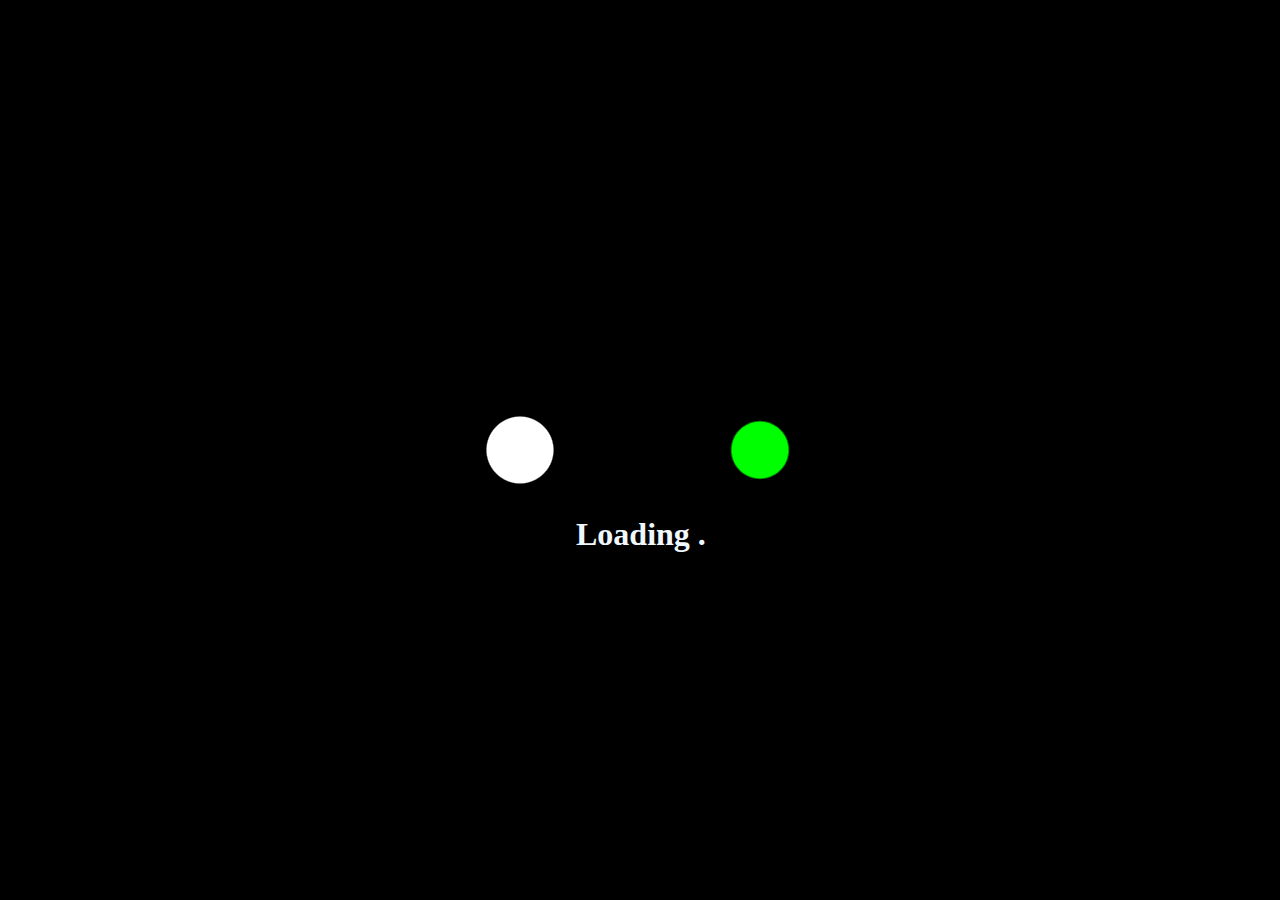
<file: index.html>
<!DOCTYPE HTML>
<html>
    
    <head>
        <title>Welcome To FENI Site</title>
        <meta name="viewport" content="width=device-width, initial-scale=1">
        <link rel="shortcut icon" href="images/Iconslogo/rsz_logo_1-150x150.png" />
        
        <style>
            html,body{
                background:#000;
                margin:0;
            }
            .centered{
                width:400px;
                height:400px;
                position:absolute;
                top:50%;
                left:50%;
                transform:translate(-50%,-50%);
                background:#000;
                filter: blur(10px) contrast(20);
            }
            .circle-1,.circle-2{
                width:70px;
                height:70px;
                position:absolute;
                background:#fff;
                border-radius:50%;
                top:50%;left:50%;
                transform:translate(-50%,-50%);
            }
            
            
            
            .circle-1{
                left:20%;
                animation:osc-l 1.5s ease-in infinite;
                background-color: #fff;
            }
            .circle-2{
                left:80%;
                animation:osc-r 1.5s ease-in infinite;
                background: #2b2;
            }
            @keyframes osc-l{
                0%{left:20%;}
                50%{left:50%;}
                100%{left:20%;}
            }
            @keyframes osc-r{
                0%{left:80%;}
                50%{left:50%;}
                100%{left:80%;}
            }
            
            .text h1{
                color: aliceblue;
                top: 55%;
                position: absolute;
                left: 45%;
                font-weight: bold;
            }
            .text h1:after{
                content: ".";
                position: absolute;
                animation: caret infinite;
                animation-duration: 1.5s;
                animation-timing-function: steps(20, end);
            }
            
            
            @keyframes caret {
                0%, 100% {
                  opacity: 0;
                }
                50% {
                  opacity: 1;
                }
              }
            
            
        </style>
    </head>
    <body>
        <div class = "centered">
            <div class = "circle-1"></div>
            <div class = "circle-2"></div>
        </div>
        <div class="text"><h1>Loading&nbsp;</h1></div>
        <script>
            //The below script changes the page to home after 2.3s using timeout function.
            setTimeout(function(){
               window.location.href="portopolio.html"; 
            },2300);
        </script>
    </body>
</html>
</file>
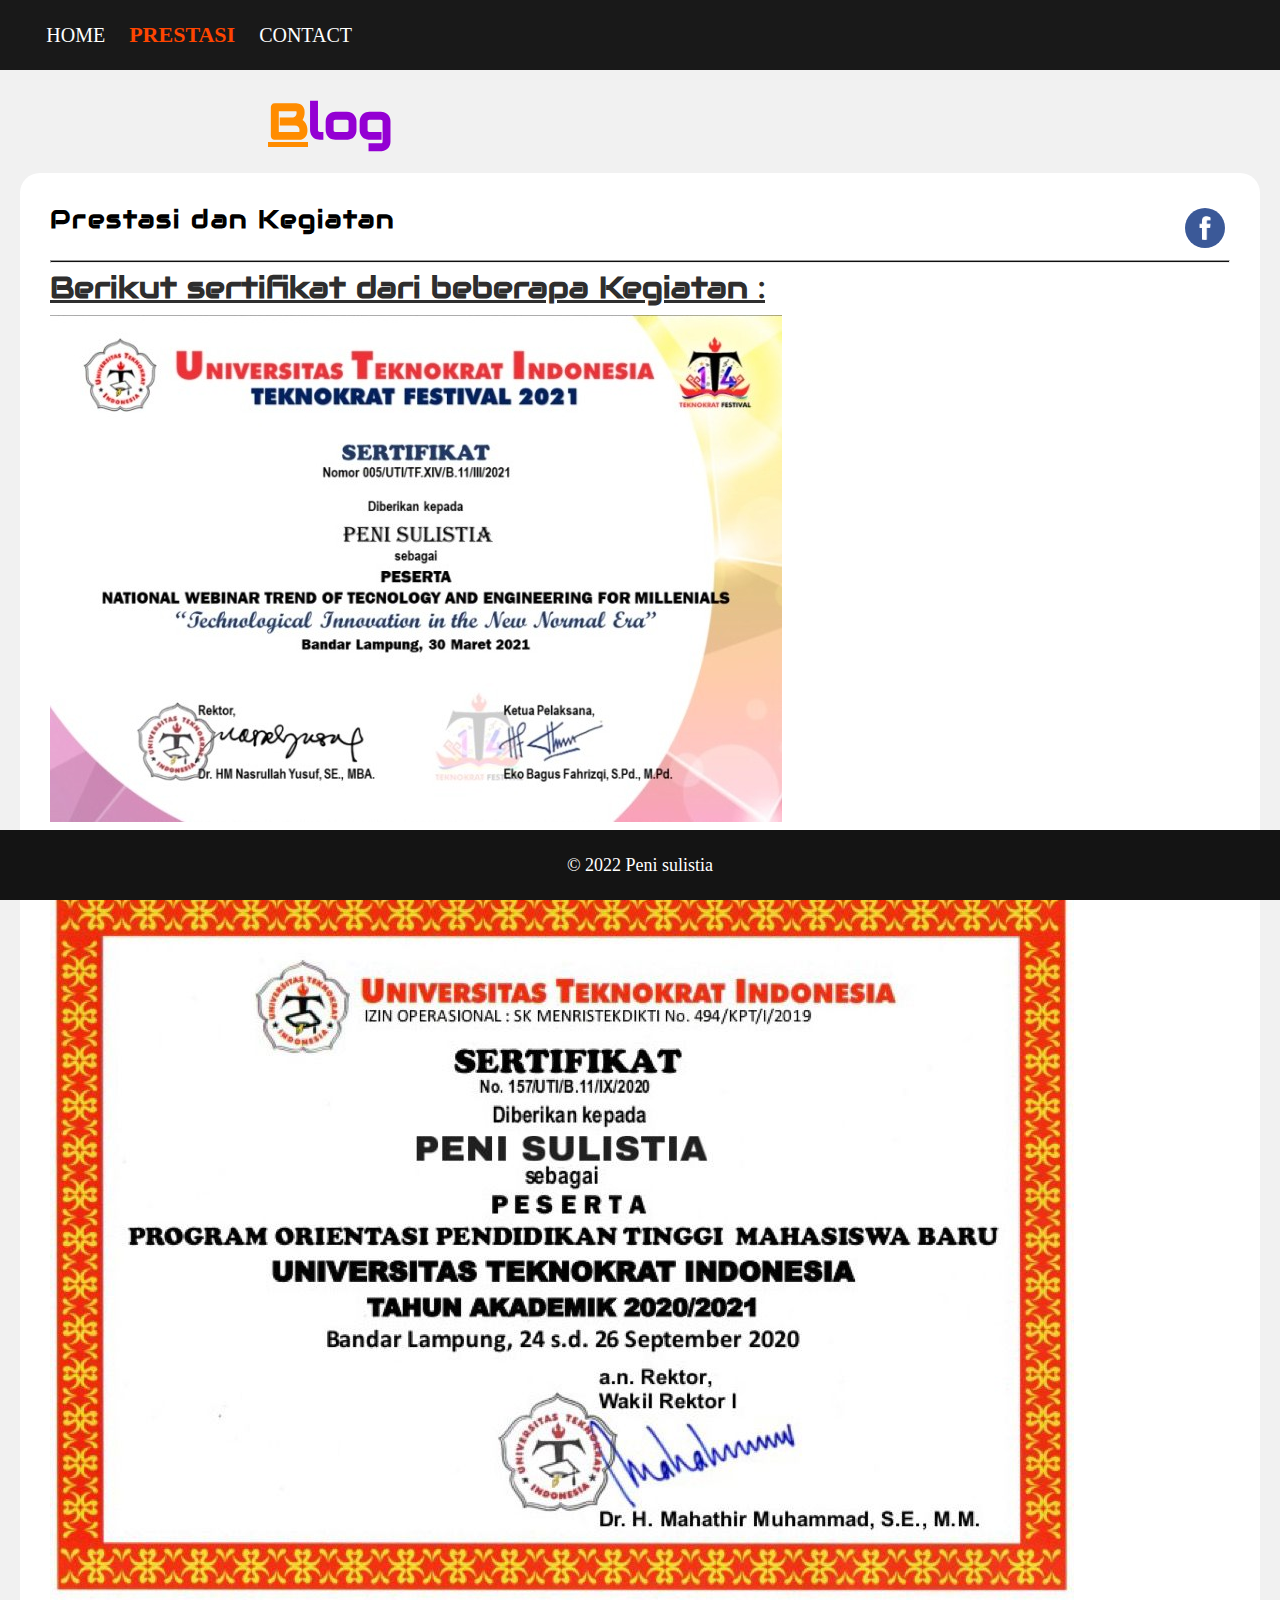
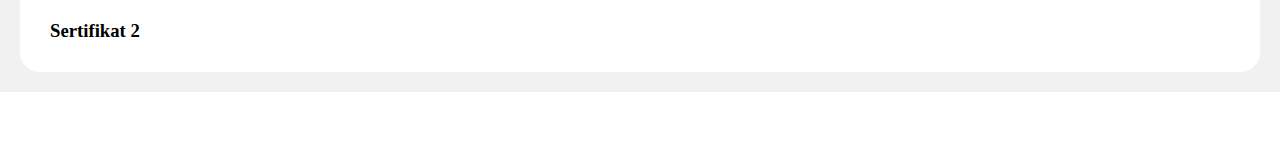
<file: blog.html>
<!DOCTYPE html>
<html>
    <head>
      <meta charset="utf-8">
      <meta lang="en">
       <meta name="viewport" content="width=device-width, initial-scale=1">
             <link href="css/blog.css" type="text/css" rel="stylesheet">
        <link href="css/style.css" rel="stylesheet" type="text/css">
        <link href="https://fonts.googleapis.com/css?family=Audiowide|Baloo+Tamma|Kelly+Slab|Neucha|Righteous&display=swap" rel="stylesheet">
    <style>
        .toggle{
            height: 0px;
            background-color: #2e2e2e;
        }
        #open{
            color: aliceblue;
        }
        @media only screen and (max-width: 800px){
            .toggle{
                height: 50px;
            }
            
        }
    </style>
    </head>
    <body>
        <div class="toggle">
            <span style="font-size:40px;cursor:pointer;margin-left: 10px;" onclick="openNav()" id="open">&#9776; </span>
        </div>
       <div id="myNav" class="navbar" style="background-color: rgba(0,0,0,0.9);">
          <a href="javascript:void(0)" class="closebtn" onclick="closeNav()" id="close">&times;</a>
          <div class="navbar-content">
            <a href="portopolio.html">Home</a>
            
            <a href="blog.html" id="active">Prestasi</a>
            <a href="contact.html">Contact</a>
          </div>
        </div>
        <div class="blog">
           <h1 style="color:darkviolet; position: relative; left: 20%;"><span style="color: darkorange; text-decoration: underline">B</span>log</h1>
            <div class="blog-main">
            <div class="main-part" id="main">
               <div class="cont-img" id="coimg">
               </div>
               <div class="cont-text">
                 <div  class="blog-header">
                 <span class="social-icons">
                     
                      <a href="https://www.facebook.com/sharer/sharer.php?u=blog.html" target="_blank"><img src="images/Iconslogo/facebook-32.png" class="fa-facebook"></a>
                      
                                        
                              </span>
                Prestasi dan Kegiatan
                  <hr style="clear: both; height: 3px; background-color: #101010">
                 </div>
                   <p><b><span class="h2">Berikut sertifikat dari beberapa Kegiatan :</span></b>
                    <br>
                    <div class="box">
                        <img src="images/sr.jpeg">
                        <h3> Sertifikat 1 </h3>
                        <div class="icons"></div>
                    </div>
                    <div class="box">
                        <img src="images/sr2.jpeg">
                        <h3> Sertifikat 2 </h3>
                        <div class="icons"></div>
                    </div>
                   </span></p>
                </div>
            </div>
        </div>
        </div>
        
        <!--Copyright Information-->
        <div class="copyright">
            <p>&copy; 2022 <a >Peni sulistia</a></p>
        </div>
        <script>
            function myFunction() {
                var dots = document.getElementById("dots");
                var moreText = document.getElementById("more");
                var btnText = document.getElementById("myBtn");
                var main = document.getElementById("main");
                var coimg = document.getElementById("coimg");
              if (dots.style.display === "none") {
                  dots.style.display = "inline";
                  btnText.innerHTML = "Read more";
                  moreText.style.display = "none";
                  main.style.display = "flex";
                  coimg.style.width = "350px";
                  
                  
              } else {
                  dots.style.display = "none";
                  btnText.innerHTML = "Read less";
                  moreText.style.display = "inline";
                  main.style.display = "block";
                  coimg.style.width = "100%";
                  coimg.style.transition = "all 1s";
                }
        }
        </script>
        <script src="js/main.js" type="text/javascript"></script>
    </body>
</html>
</file>
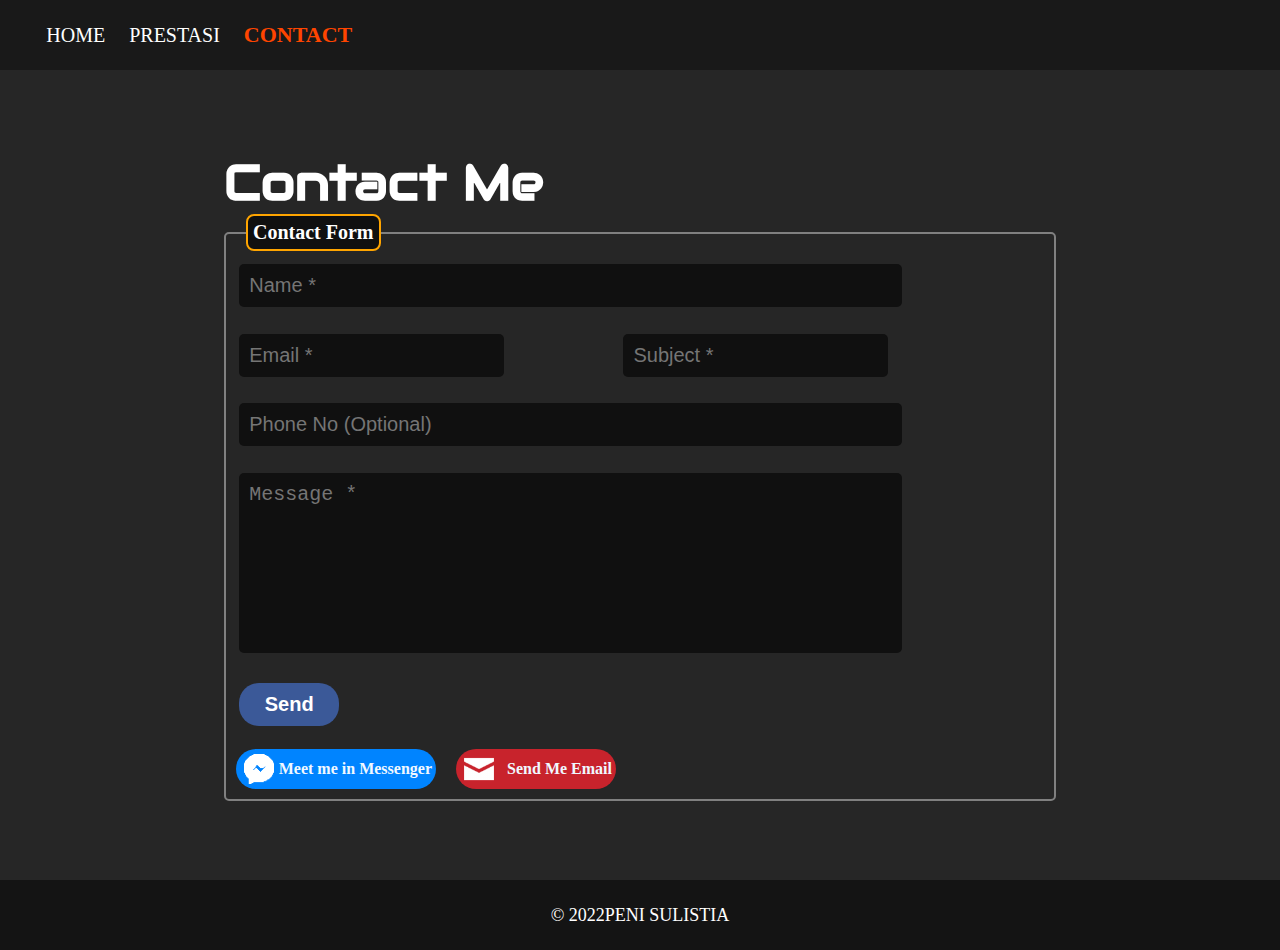
<file: contact.html>
<!DOCTYPE html>
<html>
    <head>
        <title>Contact Me</title>
        <meta charset="utf-8">
        <meta lang="en">
        <meta name="viewport" content="width=device-width, initial-scale=1">
       <link rel="shortcut icon" href="images/Iconslogo/rsz_logo_1-150x150.png" />
        <link href="css/contact.css" rel="stylesheet" type="text/css">
        <link href="css/style.css" type="text/css" rel="stylesheet">
        <link href="https://fonts.googleapis.com/css?family=Audiowide|Baloo+Tamma|Kelly+Slab|Neucha|Righteous&display=swap" rel="stylesheet">
        <style>
        .toggle{
            height: 0px;
            background-color: #2e2e2e;
        }
        #open{
            color: aliceblue;
        }
        @media only screen and (max-width: 800px){
            .toggle{
                height: 50px;
            }
            
        }
    </style>
    </head>
    <body>
        <div class="toggle">
            <span style="font-size:40px;cursor:pointer;margin-left: 10px;" onclick="openNav()" id="open">&#9776; </span>
        </div>
       <div id="myNav" class="navbar" style="background-color: rgba(0,0,0,0.9);">
          <a href="javascript:void(0)" class="closebtn" onclick="closeNav()" id="close">&times;</a>
          <div class="navbar-content">
            <a href="portopolio.html">Home</a>
            <a href="blog.html">Prestasi</a>
            <a href="gallery.html" id="active">Contact</a>
          </div>
        </div>
        
        <div class="contact-area" id="contact">
            <div class="text-part">
                <h1>Contact Me</h1>
                <fieldset>
                    <legend>Contact Form</legend>
                    <div class="cont-form">
                    <form onsubmit="return validateForm()">
                    <input type="text" id="name" placeholder="Name *"><br>
                    <input type="text" id="email" placeholder="Email *">
                    <input type="text" id="subject" placeholder="Subject *"><br>
                    <input type="text" placeholder="Phone No (Optional)" id="phone"><br>
                    <textarea id="message" placeholder="Message *"></textarea><br>
                    <button type="submit" id="btn-submit">Send</button>
                    <div class="soci-contact">
                       <a href="https://m.me/forkhaki" target="_blank">
                        <div class="messenger">
                            <img src="images/Iconslogo/messengerf.png">
                            <div class="text">Meet me in Messenger</div>
                        </div>
                        </a>
                        <a href="mailto:forkhakitech@gmail.com?subject=Site_Message&body=Hi" target="_blank">
                        <div class="email">
                             <img src="images/Iconslogo/envelope.png">
                            <div class="text">Send Me Email</div>
                        </div>
                        </a>
                    </div>
                    </form>
                </div>
                </fieldset>
            </div>
        </div>
        <!--This is for playing alert sound-->
        <audio id="alert" src="sound/alerts.mp3" preload="auto"></audio>
        <audio id="success" src="sound/success.mp3" preload="auto"></audio>

        <!--Copyright Information-->
        <div class="copyright">
            <p>&copy; 2022<a >PENI SULISTIA</a></p>
        </div>
        <script src="js/main.js" type="text/javascript"></script>
        <script src="js/formValidate.js" type="text/javascript"></script>
    </body>
</html>
</file>
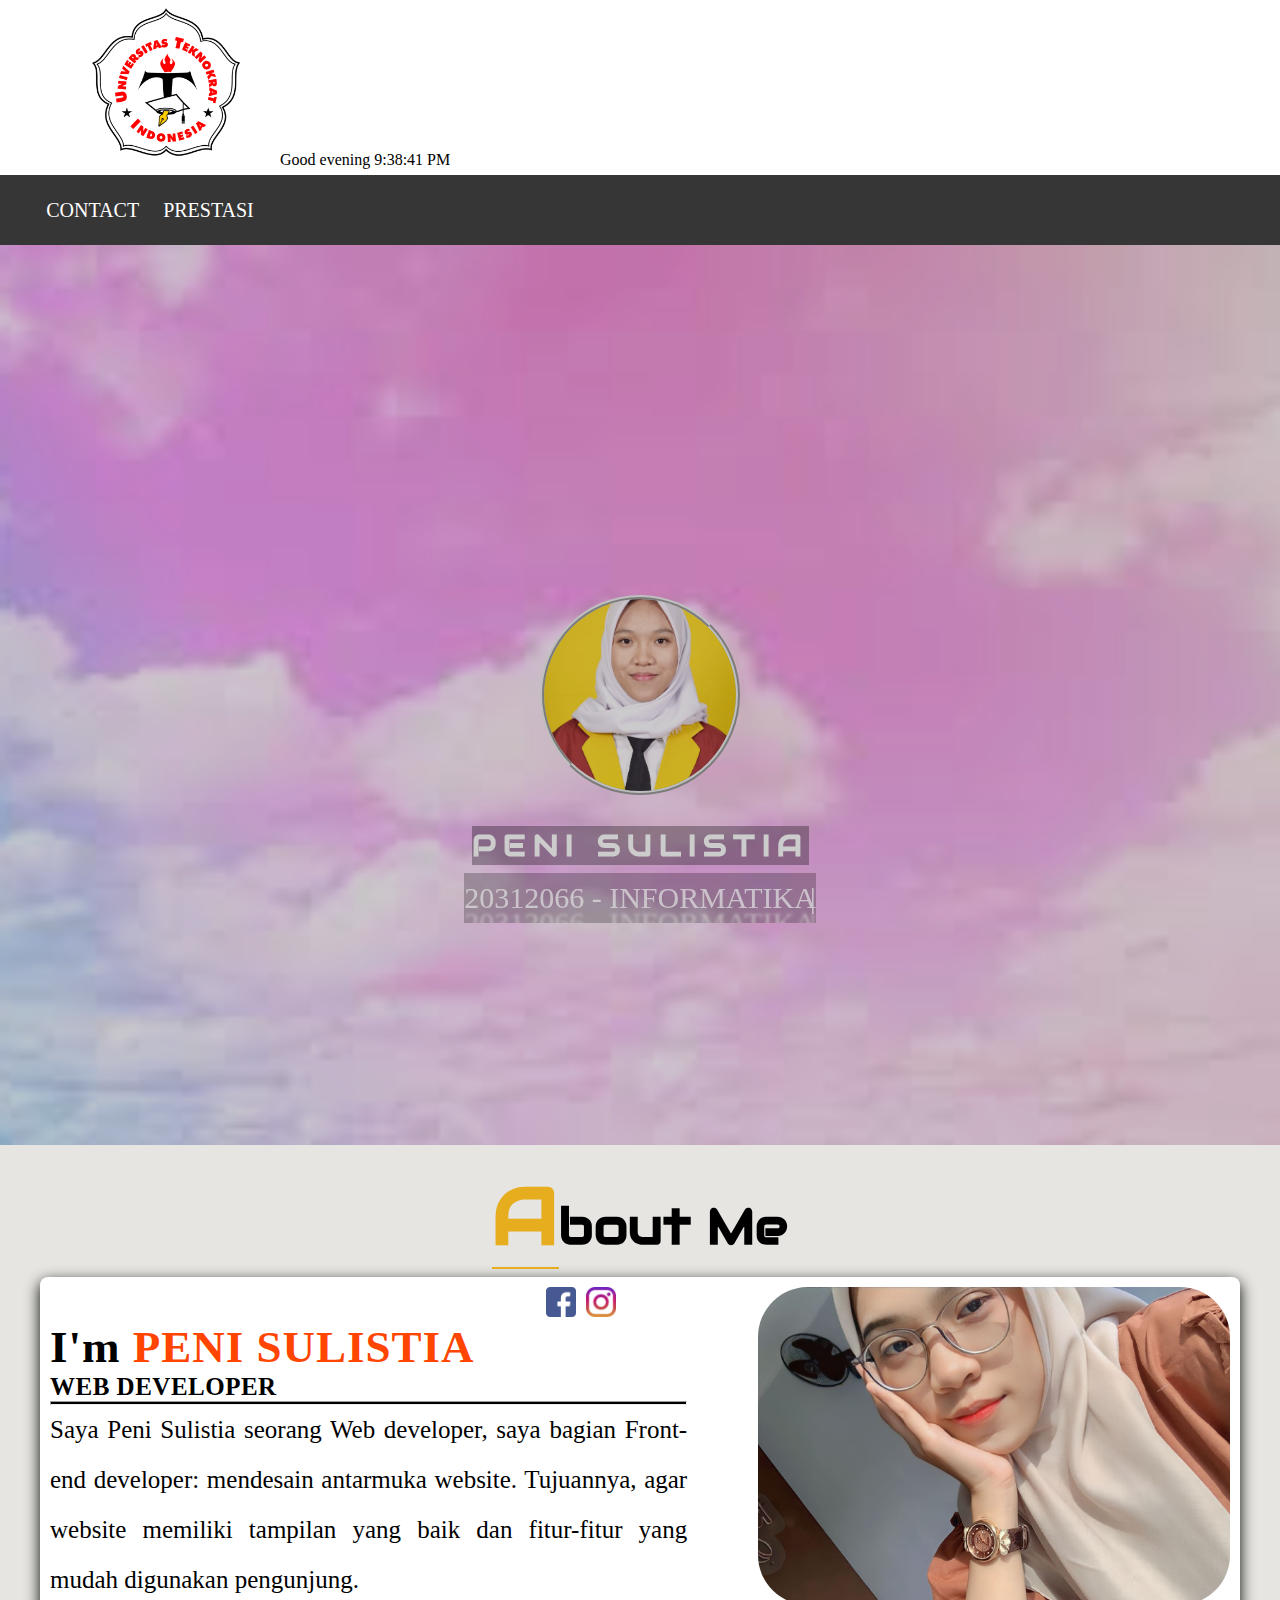
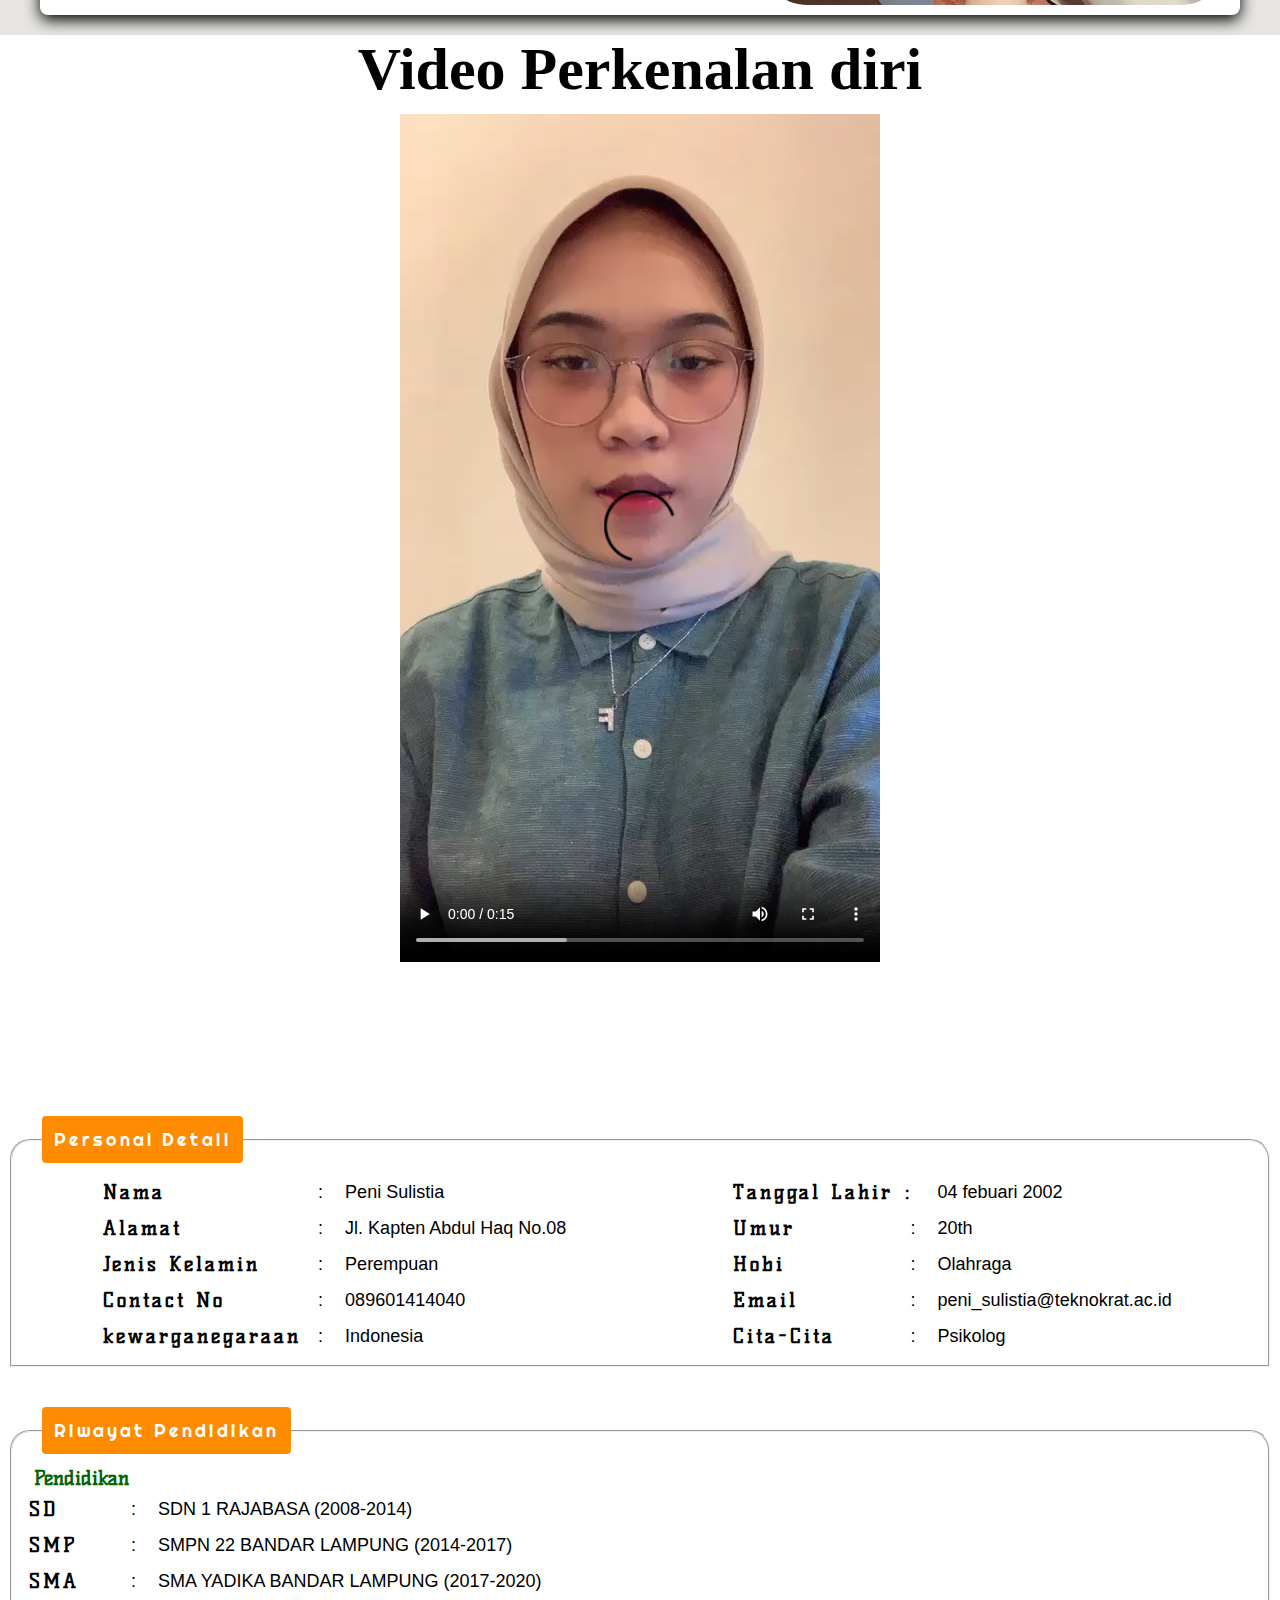
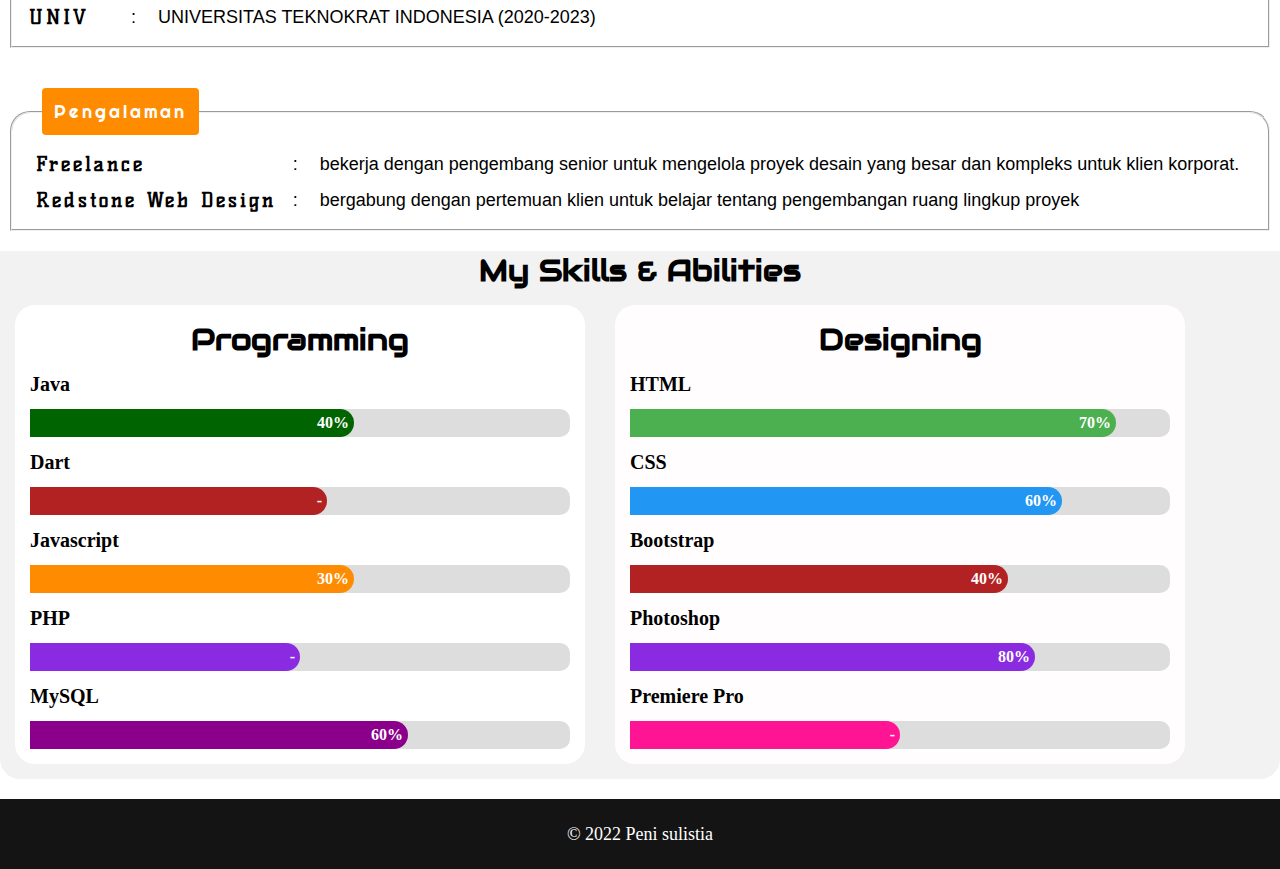
<file: home.html>
<!DOCTYPE html>
<html>
    <head>
       <meta name="viewport" content="width=device-width, initial-scale=1">
       <link rel="shortcut icon" href="images/Iconslogo/rsz_logo_1-150x150.png" />
        <link href="css/resume.css" type="text/css" rel="stylesheet">
        <link href="css/style.css" rel="stylesheet" type="text/css">
        <link href="https://fonts.googleapis.com/css?family=Audiowide|Baloo+Tamma|Kelly+Slab|Neucha|Righteous&display=swap" rel="stylesheet">
    <style>
        .toggle{
            height: 0px;
        }
        @media only screen and (max-width: 800px){
            .toggle{
                height: 50px;
            }
        }
    </style>
    </head>
    <body>
       
        <div class="header">
            <!--Inline css in below line-->
            <span
              style="font-size: 40px; cursor: pointer; margin-left: 10px"
              onclick="openNav()"
              id="open"
              >&#9776;
            </span>
            <a href="home.html"><img src="UTI.png" /></a>
            <span class="greeting" id="greet"></span>
            <span id="time"></span>
          </div>
      
          <!--Navigation Section-->
          <div id="myNav" class="navbar">
            <a
              href="javascript:void(0)"
              class="closebtn"
              onclick="closeNav()"
              id="close"
              >&times;</a
            >
            <div class="navbar-content">
              <a href="contact.html">Contact</a>
                <a href="blog.html">Prestasi</a>
              </div>
            </div>
            </div>
          </div>
      
          <!--Banner Section-->
          <div class="banner-area" id="home">
            <div class="title-image"></div>
            <div class="title-name">
              <p class="name">
                <span id="iden-name">PENI SULISTIA</span><br />
                <span class="subtitle1" id="subtitle1">20312066 - INFORMATIKA</span>
                
              </p>
            </div>
          </div>
          <div class="about-area" id="about">
            <div class="text-part-abt">
              <h1 style="text-align: center; padding-bottom: 10px">
                <span
                  style="
                    font-size: 80px;
                    text-decoration: none;
                    border-bottom: 2px solid rgb(230, 173, 30);
                    color: rgb(230, 173, 30);
                  "
                  >A</span
                >bout Me
              </h1>
              <div class="about">
                <div class="abt-content">
                  <div class="rem-part">
                    <div class="social-media">
                      <div class="icons">
                        <a
                          href="https://www.facebook.com/fenisulistia"
                          target="
                                  "
                          ><img src="images/Iconslogo/facebook.png"
                        /></a>
                                          <a
                          href="https://www.instagram.com/fenniiest_"
                          target="_blank"
                          ><img src="images/Iconslogo/instagram.png"
                        /></a>
                      </div>
                    </div>
                    <div class="left-part">
                      <span class="h2"
                        >I'm
                        <span style="color: orangered">PENI SULISTIA</span></span
                      ><br />
                      <span class="h3">WEB DEVELOPER</span>
                      <hr />
                      <p style="font-size: 25px">
                       Saya Peni Sulistia seorang Web developer, saya bagian Front-end developer: mendesain antarmuka website. 
                       Tujuannya, agar website memiliki tampilan yang baik dan fitur-fitur yang mudah digunakan pengunjung.
                
                      </p>
                    </div>
                  </div>
                  <div class="img-part">
                    <div class="img"></div>
                  </div>
                </div>
              </div>
            </div>
          </div>
          
          <h2 style="text-align: center; padding-bottom: 10px ; font-size: 60px;"
          >Video Perkenalan diri</h2>
          <div class="overlay" width="300" height="300" controls>
            <h1 style="text-align: center; padding-bottom: 10px">
            <video controls>
                <source src="images/vid.mp4" type="video/mp4"/>
            </video>
            </h1>
        </div>
         
        <div class="main-part">
           
            <div class="cv-area">
               <div class="fieldset-cover">
                   <fieldset>
                  <legend>Personal Detail</legend>
                   <div class="per-detail">
                   <table class="tb-left">
                       <tr>
                           <th>Nama </th>
                           <td> : </td>
                           <td>Peni Sulistia</td>
                       </tr>
                       <tr>
                           <th>Alamat </th>
                           <td> : </td>
                           <td>Jl. Kapten Abdul Haq No.08</td>
                           
                       </tr>
                       <tr>
                           <th>Jenis Kelamin </th>
                           <td> : </td>
                           <td>Perempuan</td>
                           
                       </tr>
                       <tr>
                           <th>Contact No</th>
                           <td> : </td>
                           <td>089601414040</td>
                           
                       </tr>
                       <tr>
                           <th>kewarganegaraan</th>
                           <td> : </td>
                           <td>Indonesia</td>
                           
                       </tr>
                   </table>
                   <table class="tb-right">
                       <tr>
                           <th> Tanggal Lahir </th>
                           <th> : </th>
                           <td>04 febuari 2002</td>
                       </tr>
                       <tr>
                           <th> Umur </th>
                           <td> : </td>
                           <td>20th</td>
                       </tr>
                       <tr>
                           <th> Hobi </th>
                           <td> : </td>
                           <td>Olahraga</td>
                       </tr>
                       <tr>
                           <th> Email </th>
                           <td> : </td>
                           <td>peni_sulistia@teknokrat.ac.id</td>
                       </tr>
                       <tr>
                           <th>Cita-Cita</th>
                           <td> : </td>
                           <td>Psikolog</td>
                       </tr>
                   </table>
               </div>
               </fieldset>
               </div>
               <div class="fieldset-cover">
                   <fieldset>
                   <legend> Riwayat Pendidikan</legend>
                   <div class="edu-detail">
                       <table>
                          <caption>Pendidikan</caption>
                           <tr>
                               <th>SD</th>
                               <td>:</td>
                               <td>SDN 1 RAJABASA (2008-2014)</td>
                           </tr>
                           <tr>
                               <th>SMP</th>
                               <td>:</td>
                               <td>SMPN 22 BANDAR LAMPUNG (2014-2017) </td>
                           </tr>
                           <tr>
                               <th>SMA</th>
                               <td>:</td>
                               <td>SMA YADIKA BANDAR LAMPUNG (2017-2020)</td>
                           </tr>
                           <tr>
                               <th>UNIV</th>
                               <td>:</td>
                               <td>UNIVERSITAS TEKNOKRAT INDONESIA (2020-2023)</td>
                           </tr>
                       </table>
                   </div>
               </fieldset>
               </div>
               <div class="fieldset-cover">
                   <fieldset>
                   <legend>Pengalaman</legend>
                   <div class="work-detail">
                       <table class="tbl-work">
                          
                        <tr>
                                <th>Freelance</th>
                               <td>:</td>
                               <td>bekerja dengan pengembang senior untuk mengelola proyek desain yang besar dan kompleks untuk klien korporat.</td>                 
                            </tr>
                            <tr>
                                <th>Redstone Web Design</th>
                               <td>:</td>
                               <td>bergabung dengan pertemuan klien untuk belajar tentang pengembangan ruang lingkup proyek</td>                 
                            </tr>
                       </table>
                   </div>
               </fieldset>
               </div>
                <div class="skill-section" id="skill-section">
                   <h2>My Skills & Abilities</h2>
                    <div class="skill-part">
                    <div class="prgm-skill">
                    <h2>Programming</h2>
                        <p>Java</p>
                        <div class="container-skill">
                          <div class="skills java">40%</div>
                        </div>
                        
                        <p>Dart</p>
                        <div class="container-skill">
                          <div class="skills dart">-</div>
                        </div>
                        <p>Javascript</p>
                        <div class="container-skill">
                          <div class="skills js">30%</div>
                        </div>
                        <p>PHP</p>
                        <div class="container-skill">
                          <div class="skills php">-</div>
                        </div>
                        <p>MySQL</p>
                        <div class="container-skill">
                          <div class="skills sql">60%</div>
                        </div>
                    </div>
                    
                    <div class="design-skill">
                       <h2>Designing</h2>
                        <p>HTML</p>
                        <div class="container-skill">
                          <div class="skills html">70%</div>
                        </div>
                        
                        <p>CSS</p>
                        <div class="container-skill">
                          <div class="skills css">60%</div>
                        </div>
                        <p>Bootstrap</p>
                        <div class="container-skill">
                          <div class="skills bootstrap">40%</div>
                        </div>
                        <p>Photoshop</p>
                        <div class="container-skill">
                          <div class="skills photoshop">80%</div>
                        </div>
                        <p>Premiere Pro</p>
                        <div class="container-skill">
                          <div class="skills prepro">-</div>
                        </div>
                    </div>
                </div>
                </div> 
            </div>
        </div>
        <!--Copyright Information-->
        <div class="copyright">
            <p>&copy; 2022 <a >Peni sulistia</a></p>
        </div>
        <script>
            function confirmDownload(){
                alert("Download is preparing & will begin shortly...");
            }
        </script>
        <script src="js/main.js" type="text/javascript"></script>
    </body>
</html>
</file>
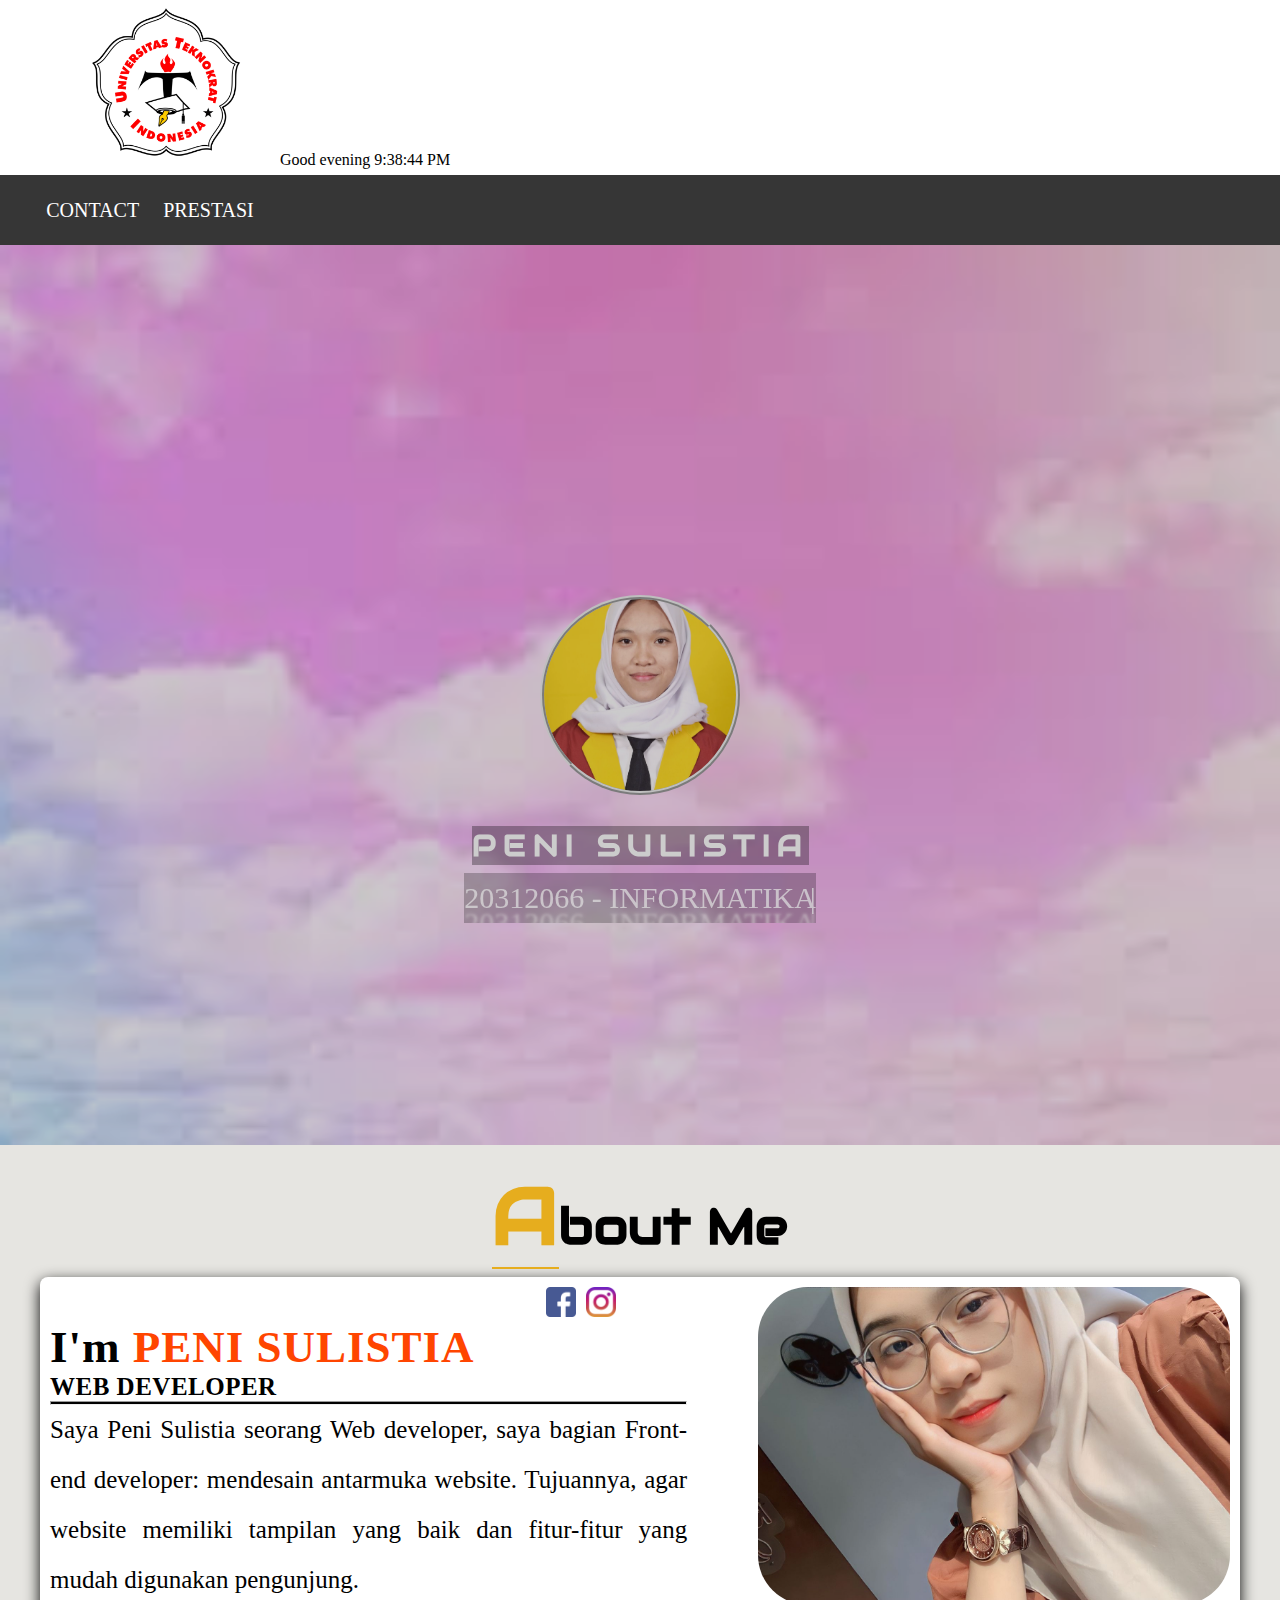
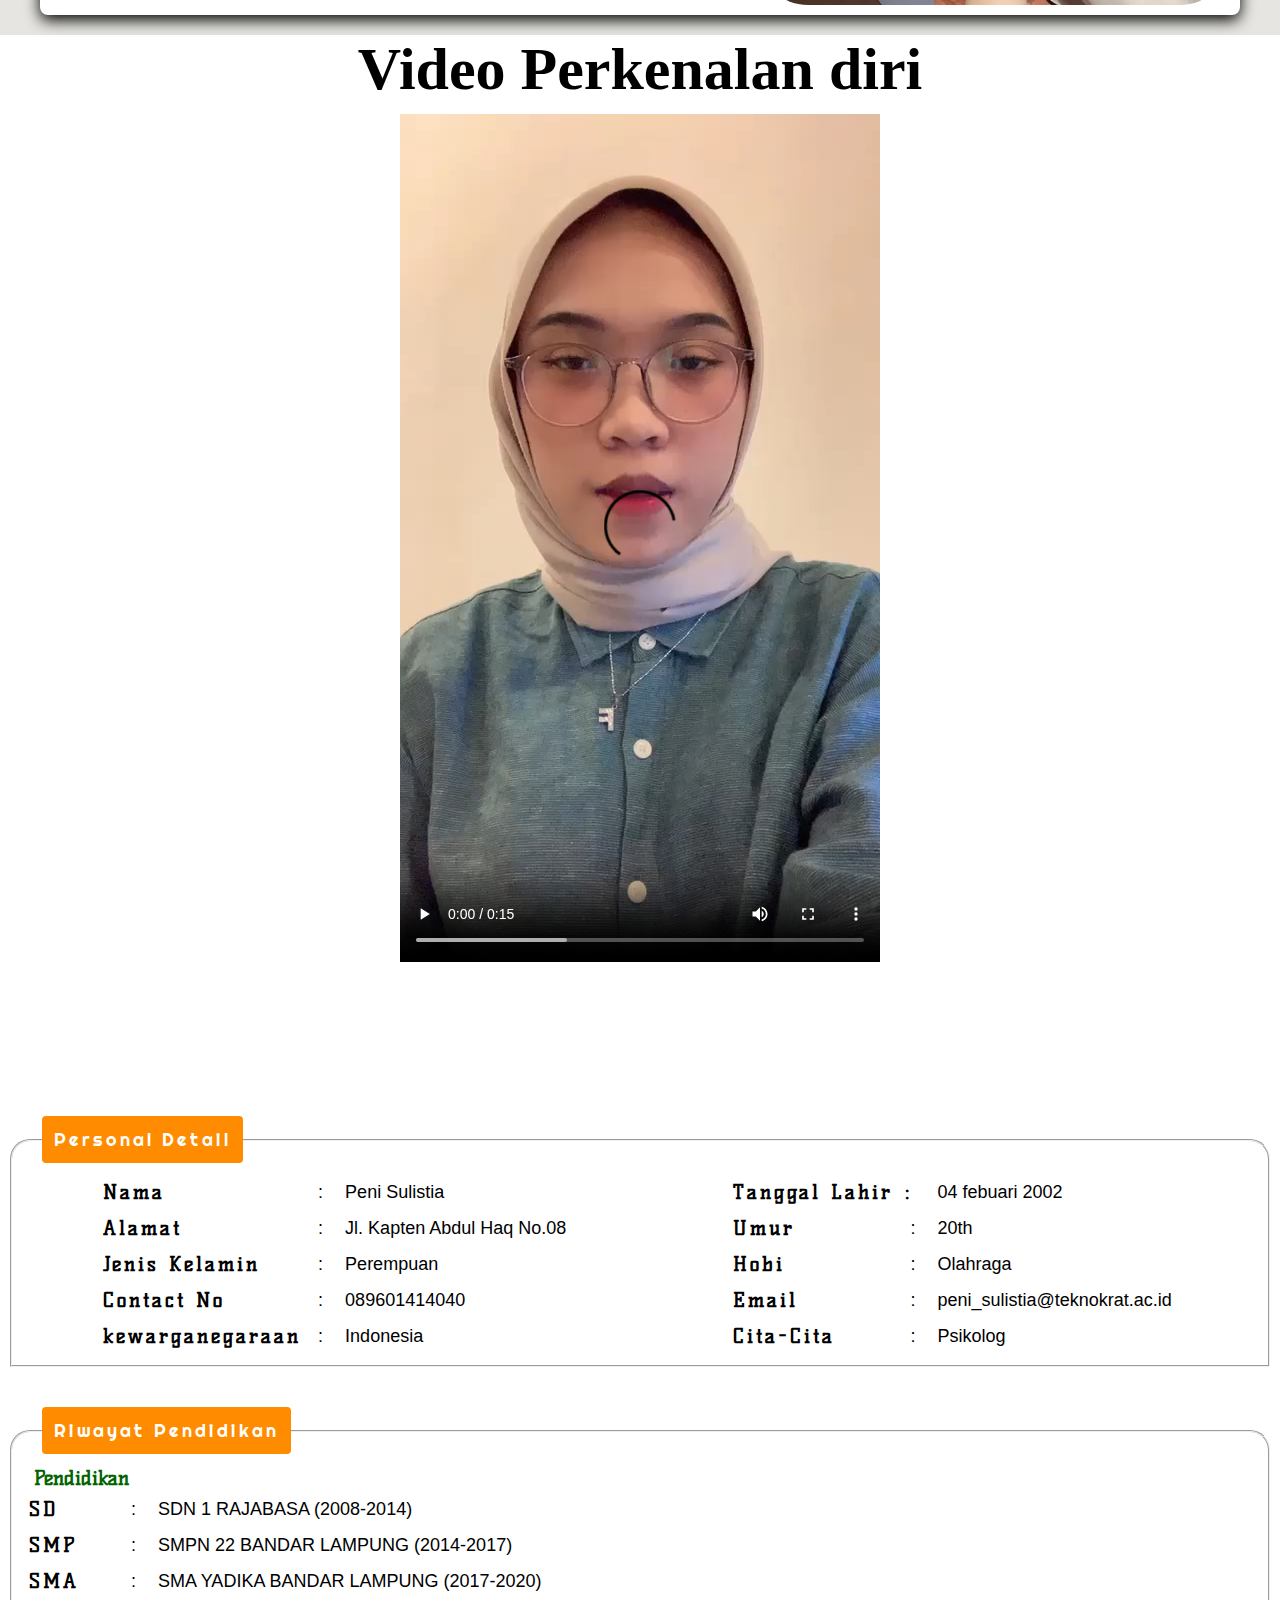
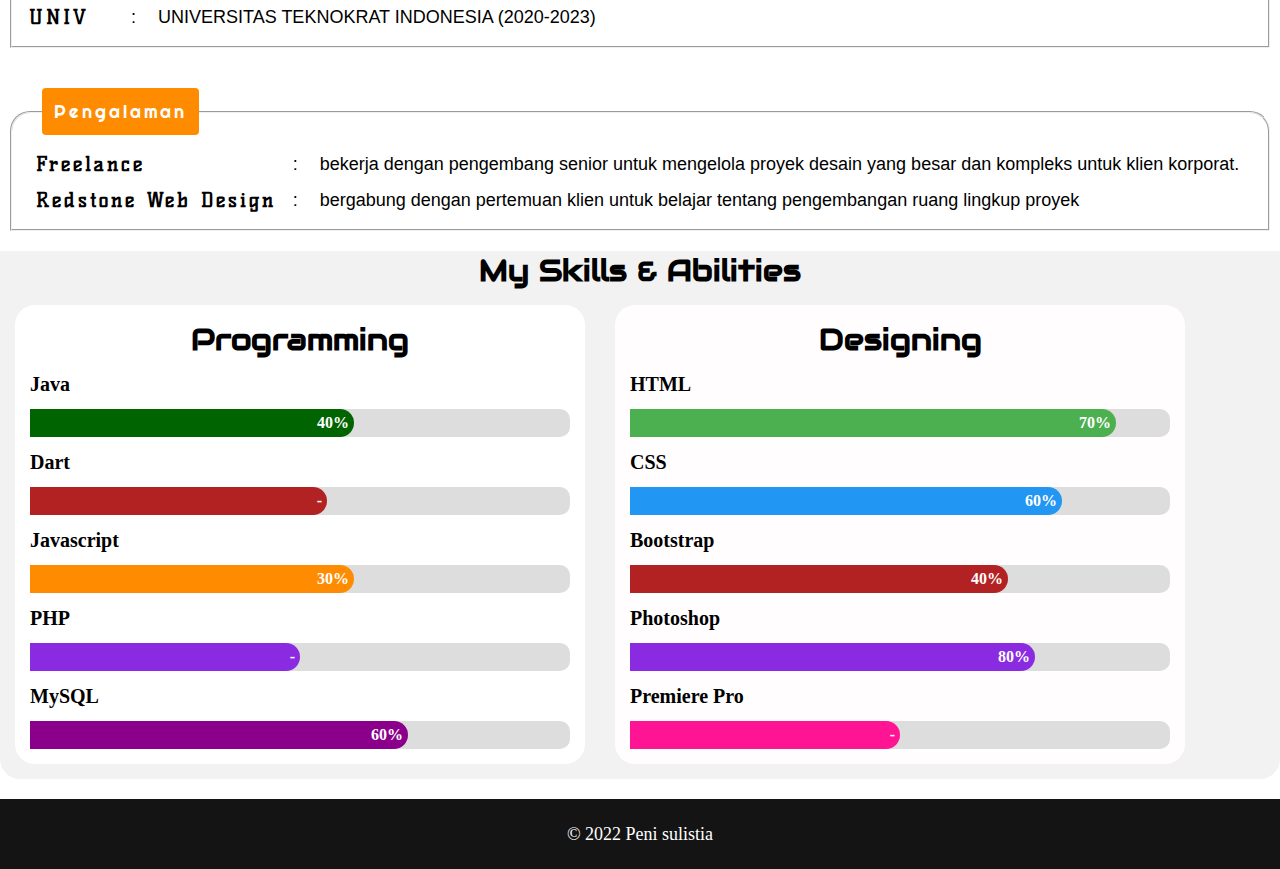
<file: portopolio.html>
<!DOCTYPE html>
<html>
    <head>
       <meta name="viewport" content="width=device-width, initial-scale=1">
       <link rel="shortcut icon" href="images/Iconslogo/rsz_logo_1-150x150.png" />
        <link href="css/resume.css" type="text/css" rel="stylesheet">
        <link href="css/style.css" rel="stylesheet" type="text/css">
        <link href="https://fonts.googleapis.com/css?family=Audiowide|Baloo+Tamma|Kelly+Slab|Neucha|Righteous&display=swap" rel="stylesheet">
    <style>
        .toggle{
            height: 0px;
        }
        @media only screen and (max-width: 800px){
            .toggle{
                height: 50px;
            }
        }
    </style>
    </head>
    <body>
       
        <div class="header">
            <!--Inline css in below line-->
            <span
              style="font-size: 40px; cursor: pointer; margin-left: 10px"
              onclick="openNav()"
              id="open"
              >&#9776;
            </span>
            <a href="portopolio.html"><img src="UTI.png" /></a>
            <span class="greeting" id="greet"></span>
            <span id="time"></span>
          </div>
      
          <!--Navigation Section-->
          <div id="myNav" class="navbar">
            <a
              href="javascript:void(0)"
              class="closebtn"
              onclick="closeNav()"
              id="close"
              >&times;</a
            >
            <div class="navbar-content">
              <a href="contact.html">Contact</a>
                <a href="blog.html">Prestasi</a>
              </div>
            </div>
            </div>
          </div>
      
          <!--Banner Section-->
          <div class="banner-area" id="home">
            <div class="title-image"></div>
            <div class="title-name">
              <p class="name">
                <span id="iden-name">PENI SULISTIA</span><br />
                <span class="subtitle1" id="subtitle1">20312066 - INFORMATIKA</span>
                
              </p>
            </div>
          </div>
          <div class="about-area" id="about">
            <div class="text-part-abt">
              <h1 style="text-align: center; padding-bottom: 10px">
                <span
                  style="
                    font-size: 80px;
                    text-decoration: none;
                    border-bottom: 2px solid rgb(230, 173, 30);
                    color: rgb(230, 173, 30);
                  "
                  >A</span
                >bout Me
              </h1>
              <div class="about">
                <div class="abt-content">
                  <div class="rem-part">
                    <div class="social-media">
                      <div class="icons">
                        <a
                          href="https://www.facebook.com/fenisulistia"
                          target="
                                  "
                          ><img src="images/Iconslogo/facebook.png"
                        /></a>
                                          <a
                          href="https://www.instagram.com/fenniiest_"
                          target="_blank"
                          ><img src="images/Iconslogo/instagram.png"
                        /></a>
                      </div>
                    </div>
                    <div class="left-part">
                      <span class="h2"
                        >I'm
                        <span style="color: orangered">PENI SULISTIA</span></span
                      ><br />
                      <span class="h3">WEB DEVELOPER</span>
                      <hr />
                      <p style="font-size: 25px">
                       Saya Peni Sulistia seorang Web developer, saya bagian Front-end developer: mendesain antarmuka website. 
                       Tujuannya, agar website memiliki tampilan yang baik dan fitur-fitur yang mudah digunakan pengunjung.
                
                      </p>
                    </div>
                  </div>
                  <div class="img-part">
                    <div class="img"></div>
                  </div>
                </div>
              </div>
            </div>
          </div>
          
          <h2 style="text-align: center; padding-bottom: 10px ; font-size: 60px;"
          >Video Perkenalan diri</h2>
          <div class="overlay" width="300" height="300" controls>
            <h1 style="text-align: center; padding-bottom: 10px">
            <video controls>
                <source src="images/vid.mp4" type="video/mp4"/>
            </video>
            </h1>
        </div>
         
        <div class="main-part">
           
            <div class="cv-area">
               <div class="fieldset-cover">
                   <fieldset>
                  <legend>Personal Detail</legend>
                   <div class="per-detail">
                   <table class="tb-left">
                       <tr>
                           <th>Nama </th>
                           <td> : </td>
                           <td>Peni Sulistia</td>
                       </tr>
                       <tr>
                           <th>Alamat </th>
                           <td> : </td>
                           <td>Jl. Kapten Abdul Haq No.08</td>
                           
                       </tr>
                       <tr>
                           <th>Jenis Kelamin </th>
                           <td> : </td>
                           <td>Perempuan</td>
                           
                       </tr>
                       <tr>
                           <th>Contact No</th>
                           <td> : </td>
                           <td>089601414040</td>
                           
                       </tr>
                       <tr>
                           <th>kewarganegaraan</th>
                           <td> : </td>
                           <td>Indonesia</td>
                           
                       </tr>
                   </table>
                   <table class="tb-right">
                       <tr>
                           <th> Tanggal Lahir </th>
                           <th> : </th>
                           <td>04 febuari 2002</td>
                       </tr>
                       <tr>
                           <th> Umur </th>
                           <td> : </td>
                           <td>20th</td>
                       </tr>
                       <tr>
                           <th> Hobi </th>
                           <td> : </td>
                           <td>Olahraga</td>
                       </tr>
                       <tr>
                           <th> Email </th>
                           <td> : </td>
                           <td>peni_sulistia@teknokrat.ac.id</td>
                       </tr>
                       <tr>
                           <th>Cita-Cita</th>
                           <td> : </td>
                           <td>Psikolog</td>
                       </tr>
                   </table>
               </div>
               </fieldset>
               </div>
               <div class="fieldset-cover">
                   <fieldset>
                   <legend> Riwayat Pendidikan</legend>
                   <div class="edu-detail">
                       <table>
                          <caption>Pendidikan</caption>
                           <tr>
                               <th>SD</th>
                               <td>:</td>
                               <td>SDN 1 RAJABASA (2008-2014)</td>
                           </tr>
                           <tr>
                               <th>SMP</th>
                               <td>:</td>
                               <td>SMPN 22 BANDAR LAMPUNG (2014-2017) </td>
                           </tr>
                           <tr>
                               <th>SMA</th>
                               <td>:</td>
                               <td>SMA YADIKA BANDAR LAMPUNG (2017-2020)</td>
                           </tr>
                           <tr>
                               <th>UNIV</th>
                               <td>:</td>
                               <td>UNIVERSITAS TEKNOKRAT INDONESIA (2020-2023)</td>
                           </tr>
                       </table>
                   </div>
               </fieldset>
               </div>
               <div class="fieldset-cover">
                   <fieldset>
                   <legend>Pengalaman</legend>
                   <div class="work-detail">
                       <table class="tbl-work">
                          
                        <tr>
                                <th>Freelance</th>
                               <td>:</td>
                               <td>bekerja dengan pengembang senior untuk mengelola proyek desain yang besar dan kompleks untuk klien korporat.</td>                 
                            </tr>
                            <tr>
                                <th>Redstone Web Design</th>
                               <td>:</td>
                               <td>bergabung dengan pertemuan klien untuk belajar tentang pengembangan ruang lingkup proyek</td>                 
                            </tr>
                       </table>
                   </div>
               </fieldset>
               </div>
                <div class="skill-section" id="skill-section">
                   <h2>My Skills & Abilities</h2>
                    <div class="skill-part">
                    <div class="prgm-skill">
                    <h2>Programming</h2>
                        <p>Java</p>
                        <div class="container-skill">
                          <div class="skills java">40%</div>
                        </div>
                        
                        <p>Dart</p>
                        <div class="container-skill">
                          <div class="skills dart">-</div>
                        </div>
                        <p>Javascript</p>
                        <div class="container-skill">
                          <div class="skills js">30%</div>
                        </div>
                        <p>PHP</p>
                        <div class="container-skill">
                          <div class="skills php">-</div>
                        </div>
                        <p>MySQL</p>
                        <div class="container-skill">
                          <div class="skills sql">60%</div>
                        </div>
                    </div>
                    
                    <div class="design-skill">
                       <h2>Designing</h2>
                        <p>HTML</p>
                        <div class="container-skill">
                          <div class="skills html">70%</div>
                        </div>
                        
                        <p>CSS</p>
                        <div class="container-skill">
                          <div class="skills css">60%</div>
                        </div>
                        <p>Bootstrap</p>
                        <div class="container-skill">
                          <div class="skills bootstrap">40%</div>
                        </div>
                        <p>Photoshop</p>
                        <div class="container-skill">
                          <div class="skills photoshop">80%</div>
                        </div>
                        <p>Premiere Pro</p>
                        <div class="container-skill">
                          <div class="skills prepro">-</div>
                        </div>
                    </div>
                </div>
                </div> 
            </div>
        </div>
        <!--Copyright Information-->
        <div class="copyright">
            <p>&copy; 2022 <a >Peni sulistia</a></p>
        </div>
        <script>
            function confirmDownload(){
                alert("Download is preparing & will begin shortly...");
            }
        </script>
        <script src="js/main.js" type="text/javascript"></script>
    </body>
</html>
</file>
<file: css/blog.css>
*{
    box-sizing: border-box;
}
.blog{
    width: 100%;
    overflow: hidden;
    padding: 20px;
    background: #f1f1f1;
    margin-bottom: 60px;
}
.blog-main{
    display: flex;
    max-width: 1300px;
    flex-wrap: wrap;
    margin: auto;
}
@media (max-width: 968px){
    .blog-main{
        flex-direction: column;
    }
    .cont-img{
        width: 100% !important;
        margin: 10px;
        height: 600px;
    }
}
.main-part{
    flex: 75%;
    display: flex;
    flex-wrap: wrap;
    justify-content: space-around;
    padding: 10px;
    margin-top: 20px;
    background-color: #fff;
    text-align: justify;
    border-radius: 20px;
}
.cont-text{
    flex: 1;
    padding: 20px;
}
#more {
    display: none;
}
.btn-more{
    padding: 10px;
    margin-top: 10px;
    margin-bottom: 30px;
    border: none;
    border-radius: 5px;
    background-color: darkorange;
    color: #fff;
    font-weight: bold;
    font-size: 18px;
    text-transform: capitalize;
    box-shadow: 0px 5px 5px #2e2e2e;
}
.btn-more:hover{
    cursor: pointer;
}
.btn-more:active{
    transform: translateY(5px);
}
.social-icons{
    float: right;
    margin-left: 5px;
    padding: 5px;
}
.fa-facebook{
    background-color: #3b5998;
}
.fa-twitter{
    background-color: #00aced;
}
.fa-linkedin{
    background-color: #0e76a8;
}
.fa-facebook, .fa-twitter, .fa-linkedin{
    color: #fff;
    padding: 8px;
    width: 40px;
    text-align: center;
    height: 40px;
    border-radius: 20px;
    transition: .5s;
}
.fa-facebook:hover{
    transform: translateY(-10px);
    transition: .5s;
}
.fa-twitter:hover{
    transform: translateY(-10px);
    transition: .5s;
}
.fa-linkedin:hover{
    transform: translateY(-10px);
    transition: .5s;
}
.blog-header{
    font-size: 25px;
    font-weight: bold;
    font-family: 'audiowide';
    text-align: left;
    letter-spacing: 2px;
}
.copyright{
    position: fixed;
    bottom: 0;
    
}
.h2{
    font-size: 30px;
    font-weight: bold;
    font-family: audiowide;
    color: #2e2e2e;
    text-decoration: underline;
}
</file>
<file: css/style.css>
* {
  box-sizing: border-box;
  margin: 0;
  padding: 0;
}

/*
    CSS for header and navbar
*/
.header img {
  width: 220px;
  height: auto;
}
.navbar {
  overflow: hidden;
  display: flex;
  flex-direction: row;
  justify-content: flex-start;
  align-items: center;
  flex-wrap: wrap;
  background-color: rgb(0, 0, 0, 0.79);
  width: 100%;
  height: 70px;
  z-index: 1;
}
.navbar a {
  margin-left: 10px;
  padding: 5px;
  font-size: 20px;
  color: #fff;
  font-family: "Arial" monospace;
  text-decoration: none;
  text-transform: uppercase;
}
.navbar a:hover {
  color: darkorange;
  padding: 10px;
  color: white;
  font-weight: bold;
}

.sticky {
  position: fixed;
  top: 0;
  width: 100%;
}

.sticky + .banner-area {
  padding-top: 60px;
}
#open {
  visibility: hidden;
}
#close {
  visibility: hidden;
}
#active {
  color: orangered;
  font-size: 22px;
  font-weight: bold;
}

.sticky {
  position: fixed;
  top: 0;
  width: 100%;
}

.sticky + .banner-area {
  padding-top: 60px;
}

@media only screen and (max-width: 800px) {
  #open {
    visibility: visible;
  }
  #close {
    visibility: visible;
  }
  .header img {
    visibility: hidden;
    width: 0px;
    height: 0px;
  }
  .header {
    background-color: rgb(0, 0, 0, 0.79);
    color: white;
  }
  .navbar {
    width: 0;
    height: 100%;
    position: fixed;
    z-index: 1;
    top: 0;
    left: 0;
    background-color: rgba(0, 0, 0, 0.9);
    overflow-x: hidden;
    transition: 0.5s;
  }

  .navbar-content {
    position: relative;
    top: 0px;
    width: 100%;
    text-align: center;
    margin-top: 0px;
  }

  .navbar a {
    padding: 8px;
    text-decoration: none;
    text-align: left;
    padding-left: 30px;
    font-size: 26px;
    color: #818181;
    display: block;
    transition: 0.3s;
  }

  .navbar a:hover,
  .navbar a:focus {
    color: #f1f1f1;
  }

  .navbar .closebtn {
    position: absolute;
    top: 0px;
    right: 5px;
    font-size: 60px;
  }
}

/*
    CSS for banner area
*/

.banner-area {
  position: relative;
  transition: 2s;
  background-image: url(../images/bg4.jpg);
  background-size: cover;
  background-position: center;
  width: 100%;
  height: 100vh;
  filter: brightness(80%);
}

.title-image {
  position: absolute;
  width: 200px;
  height: 200px;
  background-image: url(../images/PENI2.jpeg);
  background-size: cover;
  background-position: center;
  top: 50%;
  left: 50%;
  transition: 1s;
  border: 4px;
  border-style: ridge;
  border-radius: 50%;
  transform: translate(-50%, -50%);
  filter: brightness(100%);
}
.title-image:hover {
  filter: brightness(90%);
  transition: 1s;
  box-shadow: 5px 5px 5px #fbfbac;
}
.title-name {
  left: 0;
  position: absolute;
  text-align: center;
  top: 64%;
  width: 100%;
  color: white;
  text-transform: uppercase;
  letter-spacing: 1.5px;
}
#iden-name {
  font-size: 30px;
  background-color: rgba(0, 0, 0, 0.3);
  font-family: "audiowide";
}
.subtitle1,
.subtitle2 {
  text-shadow: 0px 25px 3px #ede4e9;
  font-size: 30px;
  background-color: rgba(0, 0, 0, 0.3);
  color: #fff;
  font-family: "baloo tamma";
}
.title-name p {
  color: #fff;
  font-weight: bold;
  letter-spacing: 7px;
}
.subtitle1,
.subtitle2 {
  letter-spacing: 0px;
  text-transform: none;
  opacity: 0.8;
  font-weight: 100;
}
.subtitle1 {
  animation: subtitle1;
}
.subtitle2 {
  animation: subtitle2;
}

.subtitle1,
.subtitle2 {
  overflow: hidden;
  white-space: nowrap;
  display: inline-block;
  position: relative;
  animation-duration: 15s;
  animation-timing-function: steps(25, end);
  animation-iteration-count: infinite;
}

.subtitle1::after,
.subtitle2::after {
  content: " | ";
  position: absolute;
  right: 0;
  animation: caret infinite;
  animation-duration: 0.8s;
  animation-timing-function: steps(20, end);
}

@keyframes subtitle2 {
  0%,
  50%,
  100% {
    width: 0;
  }

  60%,
  90% {
    width: 12em;
  }
}

@keyframes subtitle1 {
  0%,
  50%,
  100% {
    width: 0;
  }
  10%,
  40% {
    width: 11em;
  }
}

@keyframes caret {
  0%,
  100% {
    opacity: 0;
  }
  50% {
    opacity: 1;
  }
}

/*
    CSS for blog, contact, testimonial area
*/
.blog-area,
.contact-area {
  position: relative;
  display: flex;
  justify-content: space-around;
  align-items: center;
  flex-wrap: wrap;
  flex-direction: row;
  width: 100%;
  height: 90vh;
}
.testimonial-area {
  position: relative;
  display: flex;
  justify-content: space-around;
  align-items: center;
  flex-wrap: wrap;
  flex-direction: row;
  width: 100%;
  height: auto;
}

/*
    CSS for about area
*/
.about-area {
  position: relative;
  background: rgb(230, 229, 225);
  padding: 20px;
  color: #000;
  width: 100%;
  height: auto;
  padding: 20px;
}
.about {
  margin: 0 auto;
  background-color: #fff;
  padding: 10px;
  box-sizing: border-box;
  border-radius: 8px;
  box-shadow: 0 5px 15px #000;
  max-width: 1200px;
}
.icons {
  display: flex;
  margin-right: 20%;
  flex-direction: row;
  justify-content: flex-end;
}
.icons a img {
  width: 30px;
  margin-left: 10px;
}
.icons a img:active {
  transform: translateY(5px);
}
.rem-part .h2 {
  font-size: 45px;
  font-weight: bold;
  letter-spacing: 1px;
}
.rem-part .h3 {
  font-size: 25px;
  font-weight: bold;
  letter-spacing: 0.5px;
}
.left-part p {
  width: 90%;
  text-align: justify;
}
.abt-content {
  display: flex;
}
.rem-part {
  flex-basis: 60%;
}
.abt-content hr {
  height: 4px;
  background-color: #000;
  width: 90%;
  left: 0;
}
.img-part {
  width: 40%;
  height: auto;
  display: flex;
}
.img {
  width: 100%;
  border-radius: 50px;
  float: right;
  background-image: url(../images/inepp.jpeg);
  background-size: cover;
  background-position: center;
}
@media (max-width: 900px) {
  .icons {
    margin-right: 2%;
  }
  .img-part {
    width: 0;
    visibility: hidden;
  }
  .left-part p {
    width: 100%;
    text-align: justify;
    font-size: 20px;
  }
  .abt-content {
    display: flex;
  }
  .abt-content hr {
    visibility: hidden;
    width: 0px;
  }
  .rem-part {
    flex-basis: 100%;
  }
}
.abt-btn {
  padding: 10px;
}
.abt-btn .button1 {
  padding: 12px 40px;
  border-radius: 0;
  margin: 5px;
  font-size: 16px;
  color: #ffffff;
  font-weight: 600;
  background-color: #f3971b;
  border: 1px solid transparent;
  letter-spacing: 0.5px;
  cursor: pointer;
  transition: all 0.5s ease;
  box-shadow: 0px 10px 10px #2e2e2e;
}
.abt-btn .button1:hover {
  border: 1px solid #f3971b;
  color: #f3971b;
  background-color: transparent;
}
.abt-btn button:active {
  box-shadow: none;
  transform: translateY(10px);
}
.abt-btn .button2 {
  padding: 12px 40px;
  border-radius: 0;
  margin: 5px;
  font-size: 16px;
  color: #f3971b;
  background-color: transparent;
  font-weight: 600;
  border: 1px solid #f3971b;
  letter-spacing: 0.5px;
  cursor: pointer;
  transition: all 0.5s ease;
  box-shadow: 0px 10px 10px #2e2e2e;
}
.abt-btn .button2:hover {
  color: #ffffff;
  background-color: #f3971b;
}
.abt-btn button:active {
  box-shadow: none;
  transform: translateY(10px);
}

/*
    CSS for service area
*/
.service-area {
  position: relative;
  display: flex;
  justify-content: center;
  align-items: center;
  flex-wrap: wrap;
  flex-direction: row;
  width: 100%;
  height: auto;
}
.container {
  display: flex;
  flex-wrap: wrap;
  justify-content: center;
}
.container .box {
  position: relative;
  width: 350px;
  padding: 40px;
  min-height: 600px;
  background: #1a1a1a;
  box-shadow: 0 5px 15px rgba(0, 0, 0, 0.9);
  border-radius: 10px;
  margin: 20px;
  box-sizing: border-box;
  overflow: hidden;
  text-align: center;
  color: white;
}
.container .box::before {
  content: "";
  width: 50%;
  height: 100%;
  position: absolute;
  top: 0;
  left: 0;
  background: rgba(255, 255, 255, 0.1);
  z-index: 2;
}
.container .box .icon {
  width: 80px;
  height: 80px;
  color: #fff;
  background-color: #000;
  display: flex;
  justify-content: center;
  align-items: center;
  margin: 0 auto;
  border-radius: 30%;
  font-size: 40px;
  font-weight: 700;
  transition: 0.5s;
}
.container .box:nth-child(1) .icon {
  box-shadow: 0 0 0 0 #bf065c;
  background: #bf065c;
  background-image: url(../images/Iconslogo/webdev.png);
  background-position: center;
  background-size: 70px;
  background-repeat: no-repeat;
}
.container .box:nth-child(1):hover .icon {
  box-shadow: 0 0 0 400px #bf065c;
}

.container .box:nth-child(2) .icon {
  box-shadow: 0 0 0 0 #18a11d;
  background: #18a11d;
  background-image: url(../images/Iconslogo/rencana.jpg);
  background-position: center;
  background-size: 70px;
  background-repeat: no-repeat;
}
.container .box:nth-child(2):hover .icon {
  box-shadow: 0 0 0 400px #18a11d;
}

.container .box:nth-child(3) .icon {
  box-shadow: 0 0 0 0 #218db5;
  background: #218db5;
  background-image: url(../images/Iconslogo/domhost.png);
  background-position: center;
  background-size: 70px;
  background-repeat: no-repeat;
}
.container .box:nth-child(3):hover .icon {
  box-shadow: 0 0 0 400px #218db5;
}
.container .box .content {
  position: relative;
  z-index: 1;
  transition: 0.5s;
}
.container .box:hover .content {
  color: #fff;
}
.container .box .content h3 {
  font-size: 30px;
  margin: 10px 0;
  padding: 0;
}
.container .box .content p {
  margin: 0;
  text-align: justify;
  padding: 0;
}
/*
    CSS for who do i work with section
*/
.corpwork-area {
  position: relative;
  display: flex;
  justify-content: space-around;
  align-items: center;
  flex-wrap: wrap;
  flex-direction: row;
  padding: 20px;
  width: 100%;
  height: 60vh;
}

@media only screen and (max-width: 1000px) {
  .corpwork-area {
    width: 100%;
    height: 70vh;
  }
}
.text-part {
  width: 65%;
  height: 80%;
  text-align: justify;
}
h1 {
  font-size: 50px;
  font-family: "Audiowide";
}
p {
  font-size: 24px;
  line-height: 50px;
}
.service-area,
.blog-area {
  background: #fefefe;
}
.corpwork-area,
.contact-area,
.testimonial-area {
  background: #262626;
  color: #fff;
}

/*
    CSS for Testimonial
*/
.testimonials {
  text-align: center;
}
.testimonial p {
  text-align: justify;
}
.testimonial p::after {
  content: '"';
  font-size: 40px;
  color: orangered;
  font-family: sans-serif;
}
.testimonial p::before {
  content: '"';
  font-size: 40px;
  color: orangered;
  font-family: sans-serif;
}
.inner {
  max-width: 1200px;
  margin: auto;
  overflow: hidden;
  padding: 0 20px;
}

.border {
  width: 180px;
  height: 5px;
  background: #6ab04c;
  margin: 26px auto;
}

.row {
  display: flex;
  flex-wrap: wrap;
  justify-content: center;
}
.col {
  flex: 33.33%;
  max-width: 33.33%;
  box-sizing: border-box;
  padding: 10px;
}
.testimonial {
  background: #fff;
  border-radius: 10px;
  box-shadow: 0px 0px 10px rgb(0, 0, 0, 0.9);
}
.testi-content {
  padding: 20px;
  padding-top: 0;
  color: #000;
}
.head-testi {
  background-color: #2e2e2e;
  border-radius: 10px;
  border-bottom-left-radius: 30px;
  border-bottom-right-radius: 30px;
  color: aliceblue;
  padding: 20px;
}
.testimonial img {
  width: 150px;
  height: 150px;
  border-radius: 50%;
}
.name-testi {
  font-size: 20px;
  font-weight: bold;
  letter-spacing: 1px;
  text-transform: uppercase;
  margin: 20px;
  margin-bottom: 0px;
}
.subname-testi {
  font-size: 18px;
  letter-spacing: 2px;
  font-weight: bold;
  text-transform: capitalize;
  margin: 20px;
  margin-top: 5px;
}
.stars img {
  width: 25px;
  height: 25px;
}

@media screen and (max-width: 1100px) {
  .testimonial-area {
    height: auto;
  }
}
@media screen and (max-width: 960px) {
  .col {
    flex: 100%;
    max-width: 80%;
  }
}

@media screen and (max-width: 600px) {
  .col {
    flex: 100%;
    max-width: 100%;
  }
}

.divider {
  height: 30px;
  background-color: aliceblue;
  width: 100%;
}
#goup a img {
  width: 75px;
  height: 75px;
  position: fixed;
  bottom: 50px;
  right: 50px;
}

.hide {
  opacity: 0;
  left: -100%;
}
.show {
  opacity: 1;
  left: 0;
}

/*
    CSS for contact area
*/
.cont-form {
  width: 80%;
}
.cont-form #name {
  background: #101010;
  border-radius: 5px;
  width: 100%;
  border: 0px;
  padding: 10px;
  margin: 2%;
  font-size: 20px;
  color: #c6cfc8;
}

.cont-form #email {
  background: #101010;
  border-radius: 5px;
  width: 40%;
  border: 0px;
  padding: 10px;
  margin: 2%;
  font-size: 20px;
  float: left;
  color: #c6cfc8;
}
.cont-form #subject {
  background: #101010;
  right: 0px;
  border-radius: 5px;
  width: 40%;
  border: 0px;
  padding: 10px;
  margin: 2%;
  margin-right: 0px;
  font-size: 20px;
  float: right;
  color: #c6cfc8;
}
.cont-form #phone {
  background: #101010;
  border-radius: 5px;
  width: 100%;
  border: 0px;
  padding: 10px;
  margin: 2%;
  font-size: 20px;
  color: #c6cfc8;
}
.cont-form #message {
  background: #101010;
  border-radius: 5px;
  border: 0px;
  padding: 10px;
  margin: 2%;
  font-size: 20px;
  color: #c6cfc8;
}

textarea {
  background: #101010;
  border-radius: 5px;
  width: 100%;
  border: 0px;
  padding: 10px;
  margin: 2%;
  height: 20vh;
  font-size: 20px;
  color: #c6cfc8;
  resize: none;
}
#btn-submit {
  margin: 2%;
  width: 100px;
  background: #3b5998;
  border: 0px;
  border-radius: 20px;
  padding: 10px;
  color: white;
  font-size: 20px;
  font-weight: bold;
}
/*Copyright information style*/
.copyright {
  background: rgb(20, 20, 20);
  bottom: 0;
  left: 0;
  display: flex;
  justify-content: center;
  align-items: center;
  flex-direction: row;
  flex-wrap: wrap;
  width: 100%;
  height: 70px;
  color: white;
}
.copyright a {
  color: #fff;
  text-decoration: none;
}

.copyright p {
  font-size: 18px;
}

html {
  scroll-behavior: smooth;
}
</file>
<file: css/contact.css>
body
{
    overflow-x: hidden;
}
fieldset{
    border: 2px solid grey;
    border-radius: 5px;
}
legend{
    margin-left: 20px;
    border: 2px solid orange;
    padding: 5px;
    font-size: 20px;
    font-weight: bold;
    border-radius: 8px;
    background-color: #101010;
}
.soci-contact{
    display: flex;
    flex-wrap: wrap;
}
.messenger{
    width: 200px;
    position: relative;
    height: 40px;
    margin: 10px;
    background-color: #0084FF;
    border-radius: 20px;
}
.messenger:hover{
    filter: brightness(80%);
}
.messenger img{
    padding: 5px;
    margin-left: 3px;
    width: 40px;
    height: 40px;
}
.email{
    width: 160px;
    position: relative;
    height: 40px;
    margin: 10px;
    background-color: #c8232c;
    border-radius: 20px;
}
.email:hover{
    filter: brightness(80%);
}
.email img{
    padding: 5px;
    margin-left: 3px;
    width: 40px;
    height: 40px;
}
.text{
    position: absolute;
    top: 50%;
    right: 4px;
    font-size: 16px;
    font-weight: bold;
    transform: translate(-0%, -50%);
}
a{
    color: aliceblue;
}
</file>
<file: css/resume.css>
*{
    margin: 0;
    padding: 0;
    box-sizing: border-box;
}
.back-part{
    height: 30vh;
    width: 100%;
    background-image: url(../images/bg5.jpg);
    display: flex;
    position: relative;
    background-color: #c930a3;
}
.social-icons{
    position: absolute;
    font-size: 25px;
    top: 45%;
    left: 15%;
    color: rgb(7, 7, 7);
}
.social-icons img{
    width: 25px;
    height: 25px;
    margin: 2px;
}
.sign img{
    position: absolute;
    height: 120px;
    left: 50%;
    top: 10px;
    transform: translate(-50%);
}
#dwn-icon{
    padding-left: 10px;
}
.btn-dwn{
    position: absolute;
    right: 10%;
    top: 45%;
    background-color: darkorange;
    border: none;
    border-radius: 5px;
    transition: 1s;
    padding: 10px;
    color: aliceblue;
    font-weight: bold;
    font-size: 20px;
}
.btn-dwn:hover{
    cursor: pointer;
    color: darkorange;
    background: none;
    border: 1px solid darkorange;
}

.per-img{
    position: absolute;
    width: 200px;
    height: 200px;
    background-image: url(../images/PENI2.jpeg);
    background-size: cover;
    background-position: center;
    top: 37%;
    left: 50%;
    border: 3px #fff;
    border-style: solid;
    border-radius: 50%;
    transform: translate(-50%, -50%);
}
.main-part{
    margin-top: 110px;
}
.main-part h2{
    text-align: center;
    font-size: 30px;
    font-family: 'audiowide', cursive;;
}
fieldset{
    width: 100%;
    margin:auto;
    margin-top: 10px;
    margin-bottom: 10px;
    max-width: 1300px;
    border-top-left-radius: 20px;
    border-top-right-radius: 20px;
}
.fieldset-cover{
    padding: 10px;
}
legend{
    font-size: 18px;
    margin-left: 30px;
    padding: 10px;
    letter-spacing: 3px;
    border: 2px solid darkorange;
    color: white;
    background-color: darkorange;
    font-family: 'Righteous', monospace;
    border-radius: 4px;
}
.per-detail, .work-detail{
    display: flex;
    justify-content: space-around;
    flex-flow: wrap;
    margin: 10px;
}
.edu-detail{
    display: flex;
    margin: 10px;
    justify-content: space-between;
}
.per-detail .edu-detail .work-detail, th{
    text-align:left;
    padding: 5px;
    font-size: 20px;
    font-family: 'Kelly Slab';
    letter-spacing: 3px;
}
.per-detail .edu-detail .work-detail, td{
    font-size: 18px;
    padding: 5px;
    padding-left: 10px;
    padding-right: 10px;
    font-family: 'Baloo Tamma', sans-serif;
}
caption{
    font-size: 20px;
    float: left;
    margin-left: 10%;
    font-family: 'kelly slab', monospace;
    font-weight: bold;
    color:darkgreen;
}
.skill-section{
    margin: auto;
    border-bottom-left-radius: 20px;
    border-bottom-right-radius: 20px;
    background-color: #f2f2f2;
    max-width: 1300px;
    margin-bottom: 20px;
    
}
.skill-part{
    display: flex;
    flex-flow: wrap row;
    max-width: 1200px;
}
.skill-part p{
    font-size: 20px;
    font-weight: 600;
}
@media(max-width:800px){
    .skill-part{
        flex-direction: column;
    }
    table{
        width: 100%;
    }
}
.design-skill{
    flex: 1;
    background-color: rgb(255, 253, 253);
    border-radius: 20px;
    margin: 15px;
    padding: 15px;
}
.prgm-skill{
    flex: 1;
    background-color: #fff;
    border-radius: 20px;
    margin: 15px;
    padding: 15px;
}
.container-skill {
    width: 100%;
    border-radius: 10px;
    background-color: #ddd;
}
.skills {
    text-align: right;
    border-top-right-radius: 20px;
    border-bottom-right-radius: 20px;
    padding: 5px;
    color: white;
    font-weight: bold;
}

/*Below code for skills*/
.html {
    width: 90%; 
    background-color: #4CAF50; 
    animation: html 2s;
    
}
@keyframes html{
    from
    {
        width: 0%;
    }
    to{
        width: 90%;
    }
}
.css {
    width: 80%; 
    background-color: #2196F3;
    animation: css 2s;
}
@keyframes css{
    from
    {
        width: 0%;
    }
    to{
        width: 80%;
    }
}
.js{
    width: 60%;
    background-color: darkorange;
    animation: js 2s;
}
@keyframes js{
    from
    {
        width: 0%;
    }
    to{
        width: 60%;
    }
}
.java{
    width: 60%; 
    background-color: darkgreen;
    animation: java 2s;
}
@keyframes java{
    from
    {
        width: 0%;
    }
    to{
        width: 60%;
    }
}
.dart{ 
    width: 55%; 
    background-color: firebrick;
    animation: dart 2s;
}
@keyframes dart{
    from
    {
        width: 0%;
    }
    to{
        width: 55%;
    }
}
.sql{ 
    width: 70%; 
    background-color: darkmagenta;
    animation: sql 2s;
}
@keyframes sql{
    from
    {
        width: 0%;
    }
    to{
        width: 70%;
    }
}
.photoshop{
    width: 75%; 
    background-color: blueviolet;
    animation: photoshop 2s;
}
@keyframes photoshop{
    from
    {
        width: 0%;
    }
    to{
        width: 75%;
    }
}
.prepro{
    width: 50%; 
    background-color: deeppink;
    animation: prepro 2s;
}
@keyframes prepro{
    from
    {
        width: 0%;
    }
    to{
        width: 50%;
    }
}
.bootstrap{ 
    width: 70%; 
    background-color: firebrick;
    animation: bootstrap 2s;
}
@keyframes bootstrap{
    from
    {
        width: 0%;
    }
    to{
        width: 70%;
    }
}
.php{
    width: 50%; 
    background-color: blueviolet;
    animation: php 2s;
}
@keyframes php{
    from
    {
        width: 0%;
    }
    to{
        width: 50%;
    }
}
</file>
